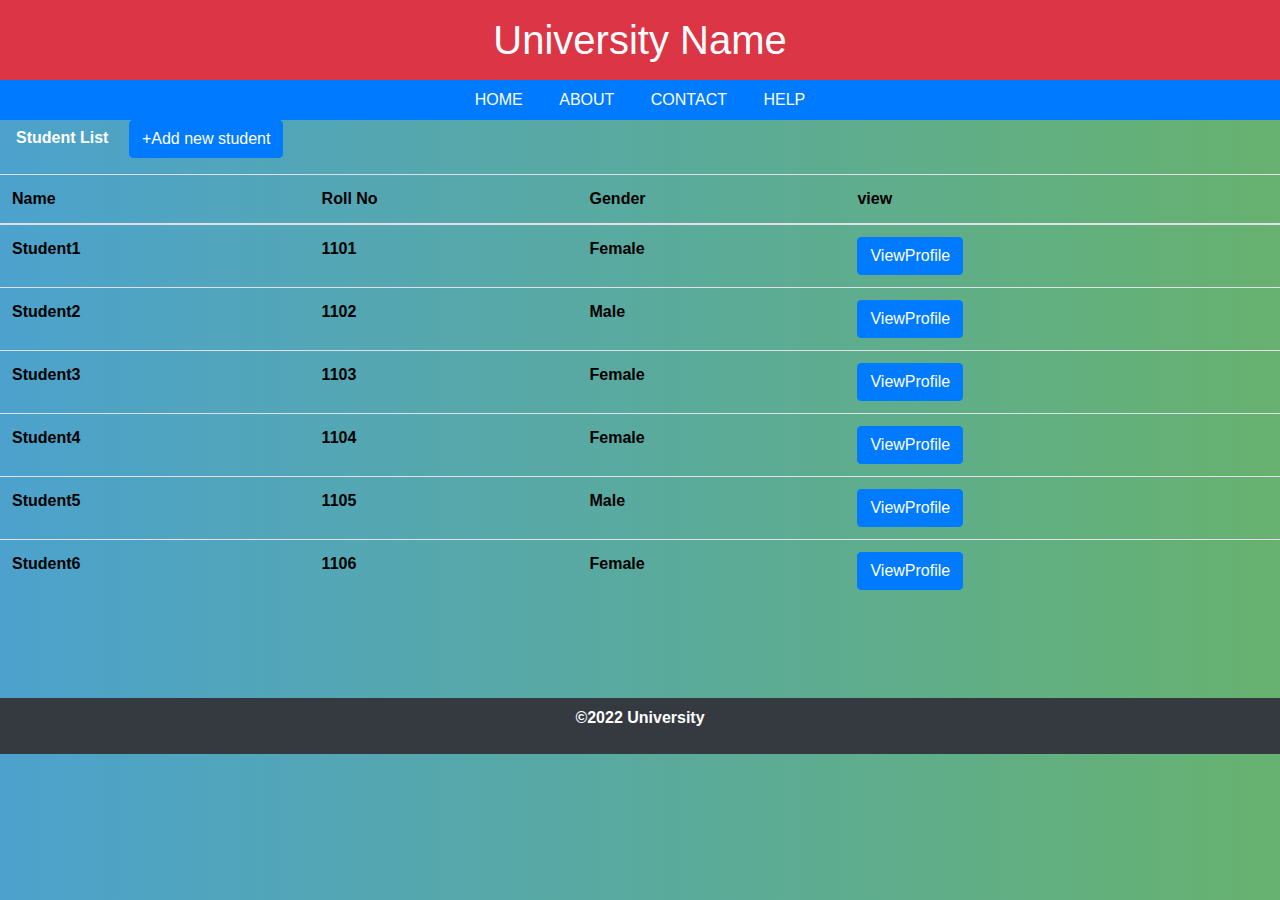
<file: 3_Implementation/src/student information/index.html>
<!DOCTYPE html>
<html lang="en">

<head>
    <meta charset="UTF-8">
    <meta name="viewport" content="width=device-width, initial-scale=1.0">
    <title>University Name</title>
    <link rel="stylesheet" href="https://maxcdn.bootstrapcdn.com/bootstrap/4.0.0/css/bootstrap.min.css">

    <style>
        body {
            background: #67B26F;
            /* fallback for old browsers */
            background: -webkit-linear-gradient(to right, #4ca2cd, #67B26F);
            /* Chrome 10-25, Safari 5.1-6 */
            background: linear-gradient(to right, #4ca2cd, #67B26F);
            /* W3C, IE 10+/ Edge, Firefox 16+, Chrome 26+, Opera 12+, Safari 7+ */
            padding: 0;
            margin: 0;
            font-family: 'Lato', sans-serif;
            color: #000;
        }
        
        .student-profile .table th,
        .student-profile .table td {
            font-size: 14px;
            padding: 5px 10px;
            color: #000;
        }
        
        div.buttonSubmit input,
        div.buttonSubmit span {
            margin-left: 50px;
        }
    </style>

    <body>
        <h1 class="bg-danger text-center text-white p-3 m-0">University Name</h1>
        <nav class="bg-primary text-center p-2 m-0">
            <a class="text-white p-3" href="#">HOME</a>
            <a class="text-white p-3" href="#">ABOUT</a>
            <a class="text-white p-3" href="#">CONTACT</a>
            <a class="text-white p-3" href="#">HELP</a>
        </nav>
        <a class="text-white p-3" href="#"><b>Student List</a>

        <td>
            <td><button type="button" class="btn btn-primary" color="light-blue">+Add new student</button></td>
            </tr>
            <p>
                <b>
    <b>
  <table class="table">
    <thead>
        <tr>
            <th scope="col">Name</th>
            <th scope="col">Roll No</th>
            <th scope="col">Gender</th>
            <th scope="col">view</th>
        </tr>
    </thead>
    <tbody>
        <tr>
            <th scope="row">Student1</th>
            <td>1101</td>
            <td>Female</td>
            <td><button type="button" class="btn btn-primary">ViewProfile</button></td>
        </tr>
        <tr>
            <th scope="row">Student2</th>
            <td>1102</td>
            <td>Male</td>
            <td><button type="button" class="btn btn-primary">ViewProfile</td>
        </tr>
        <tr>
            <th scope="row">Student3</th>
            <td>1103</td>
            <td>Female</td>
            <td><button type="button" class="btn btn-primary">ViewProfile</button></td>
        </tr>
           <tr>
            <th scope="row">Student4</th>
            <td>1104</td>
            <td>Female</td>
            <td><button type="button" class="btn btn-primary">ViewProfile</button></td>
        </tr>
        <tr>
            <th scope="row">Student5</th>
            <td>1105</td>
            <td>Male</td>
            <td><button type="button" class="btn btn-primary">ViewProfile</button></td>
        </tr>
        <tr>
            <th scope="row">Student6</th>
            <td>1106</td>
            <td>Female</td>
            <td><button type="button" class="btn btn-primary">ViewProfile</button></td>
        </tr>
    </tbody>
</table>
<footer>
  <p>
    <br>
  <p><br>
</footer>

    <footer class="bg-dark text-center text-white p-2">
     <p>©2022 University</p>
    </footer>
</body>
</html>
</file>
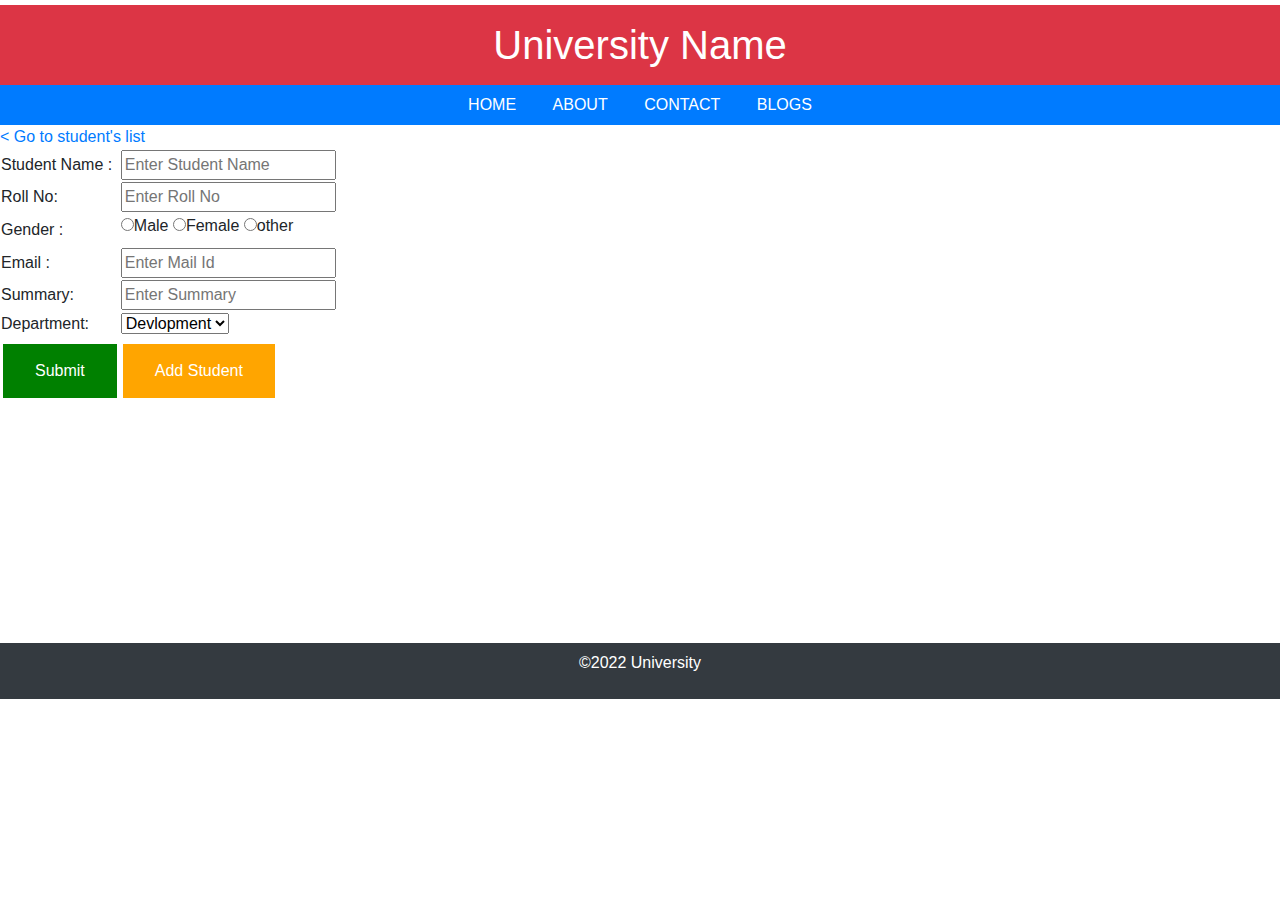
<file: 3_Implementation/src/student information/add student.html>
<!DOCTYPE html>
<html lang="en">

<head>
    <meta charset=utf-8 />
    <meta name="viewport" content="width=device-width, initial-scale=1.0">
    <link rel="stylesheet" href="https://maxcdn.bootstrapcdn.com/bootstrap/4.0.0/css/bootstrap.min.css">
    <title>Student Information</title>
    <style>
    body {
            padding-top: 5px
        }
        
        #button1 {
            background-color: #4CAF50;
            border: none;
            color: white;
            padding: 15px 32px;
            text-align: center;
            text-decoration: none;
            display: inline-block;
            font-size: 16px;
            margin: 4px 2px;
            cursor: pointer;
        }
        
        #button2 {
            background-color: #4CAF50;
            border: none;
            color: white;
            padding: 15px 32px;
            text-align: center;
            text-decoration: none;
            display: inline-block;
            font-size: 16px;
            margin: 4px 2px;
            cursor: pointer;
        }
        
        .wrapper {
            min-height: 100%;
            /* Equal to height of footer */
            /* But also accounting for potential margin-bottom of last child */
            margin-bottom: -50px;
        }
        
        .footer,
        .push {
            height: 50px;
        }
    }
    </style>
    <script type="text/javascript">
        var x = 0;
        var count = 0;
        var array = Array();
        var array1 = Array();
        var array2 = Array();
        var array3 = Array();
        var array4 = Array();

        function add_element_to_array() {
            count++;
            array[x] = document.getElementById("name").value;
            array1[x] = document.getElementById("Roll").value;
            array2[x] = document.getElementById("gender").value;
            array3[x] = document.getElementById("mail").value;
            array4[x] = document.getElementById("Sum").value;

            //alert("Element: " + array[x] + " Added at index " + x);
            x++;
            //document.getElementById("name").value = "";
        }

        function display_array() {
            var e = "<hr/><table border='5'><tr><th>Name<th>Roll No<th>Gender<th>Email<th>Summary</tr>";
            for (var y = 0; y < count; y++) {
                e += "<tr><td> " + array[y] + "</td>";
                e += "<td> " + array1[y] + "</td>";
                e += "<td> " + array2[y] + "</td>";
                e += "<td> " + array3[y] + "</td>";
                e += "<td> " + array4[y] + "</td>";

            }
            e += "</table>";
            document.getElementById("Result").innerHTML = e;

        }
    </script>
</head>

<body bgcolor="#ADD8E6">
    <h1 class="bg-danger text-center text-white p-3 m-0">University Name</h1>
    <nav class="bg-primary text-center p-2 m-0">
        <a class="text-white p-3" href="#">HOME</a>
        <a class="text-white p-3" href="#">ABOUT</a>
        <a class="text-white p-3" href="#">CONTACT</a>
        <a class="text-white p-3" href="#">BLOGS</a>
    </nav>
    <a href="C:\Users\APPLE MAC 6767\Desktop\student information\students list.html">< Go to student's list</a>

    <br/>
    <table>
        <tr>
            <td>
                Student Name :
                <td> <input type="text" id="name" placeholder="Enter Student Name"></input>
                    <tr>
                        <td>Roll No:
                            <td><input type="text" id="Roll" placeholder="Enter Roll No"></input>
                                <tr>
                                    <td>Gender :
                                        <td>
                                            <input type="radio" name="optradio" value="Male" id="gender">Male

                                            <label class="radio-inline">
      <input type="radio" name="optradio" value="Female" id="gender">Female
    </label>
                                            <label class="radio-inline">
      <input type="radio" name="optradio" id="gender" value="other">other
    </label></input>
                                            <tr>
                                                <td>Email :
                                                    <td><input type="text" id="mail" placeholder="Enter Mail Id"></input>
                                                        <tr>
                                                            <td>Summary:
                                                                <td><input type="text" id="Sum" placeholder="Enter Summary"> </input>
                                                                    <tr>
                                                                        <td>
                                                                            Department:
                                                                            <td><select name="Development" id="Dep" form="studentform" id="Dep" placeholder="select Department">
    <option value="Development">Devlopment</option>
  <option value="testing">Testing</option>
  <option value="quality">Quality</option>
  <option value="business">Business</option>
</select>
                                                                                <tr>
                                                                                    <td>
                                                                                        </div>
                                                                                        <tr>
                                                                                            <td>
                                                                                                <input type="button" id="button1" value="Submit" style="background-color: green;" onclick="add_element_to_array();"></input>
                                                                                                <td> <input type="button" id="button2" value="Add Student" style="background-color: orange;" onclick="display_array();"></input>
    </table>

    <div id="Result"></div>

    <div>




</body>
<div>
    <footer>
        <p> <br>
            <p> <br>
                <p> <br>
                    <footer>
                        <p> <br>
                            <p> <br>
                                <p><br>
                    </footer>
    </footer>

</div>

<footer class="bg-dark text-center text-white p-2 ">
    <p>©2022 University</p>
</footer>
<footer>

</html>
</file>
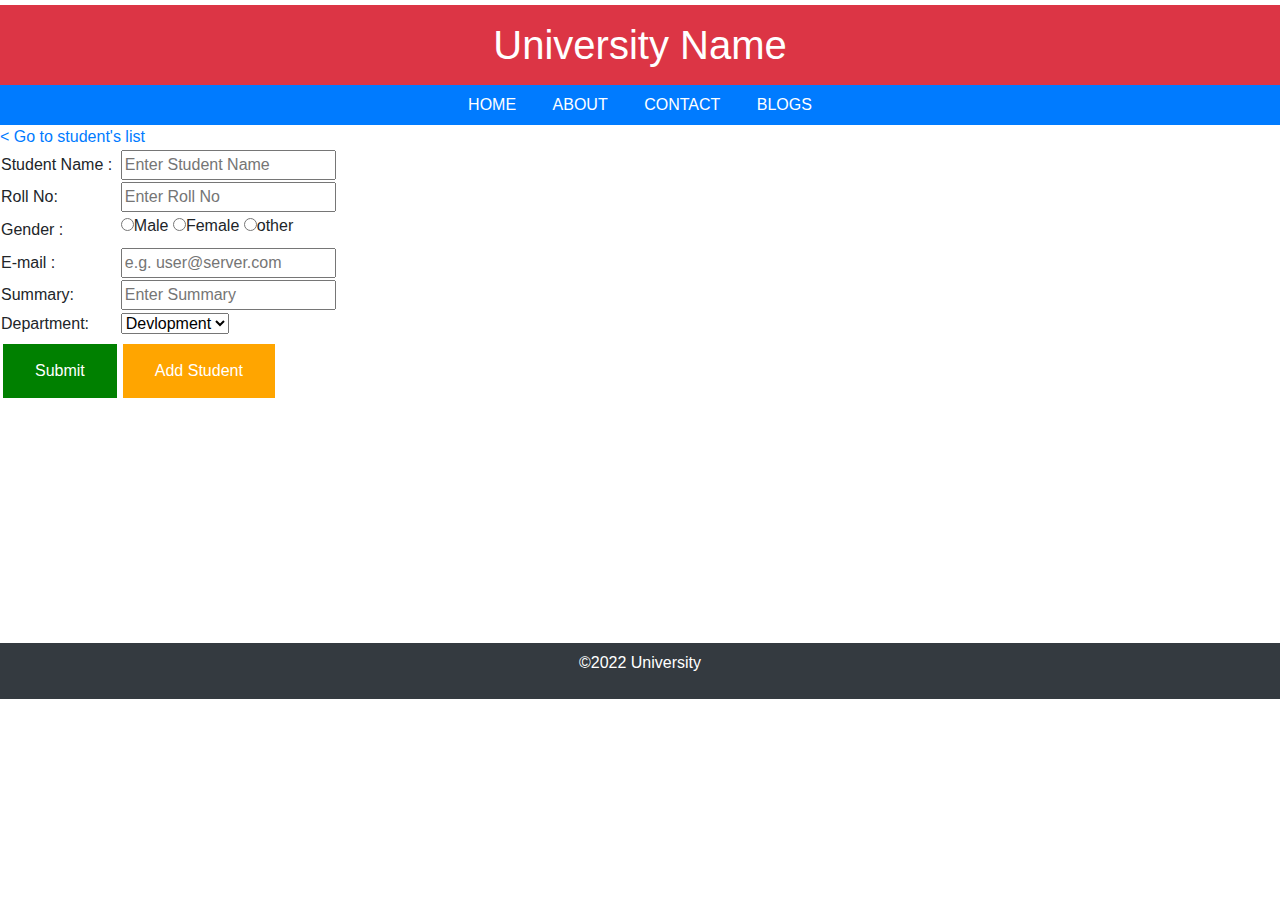
<file: 3_Implementation/src/student information/Edit Student.html>
<!DOCTYPE html>
<html lang="en">

<head>
    <meta charset=utf-8 />
    <meta name="viewport" content="width=device-width, initial-scale=1.0">
    <link rel="stylesheet" href="https://maxcdn.bootstrapcdn.com/bootstrap/4.0.0/css/bootstrap.min.css">
    <title>Student Information</title>
    <style>
    body {
            padding-top: 5px
        }
        
        #button1 {
            background-color: #4CAF50;
            border: none;
            color: white;
            padding: 15px 32px;
            text-align: center;
            text-decoration: none;
            display: inline-block;
            font-size: 16px;
            margin: 4px 2px;
            cursor: pointer;
        }
        
        #button2 {
            background-color: #4CAF50;
            border: none;
            color: white;
            padding: 15px 32px;
            text-align: center;
            text-decoration: none;
            display: inline-block;
            font-size: 16px;
            margin: 4px 2px;
            cursor: pointer;
        }
        
        .wrapper {
            min-height: 100%;
            /* Equal to height of footer */
            /* But also accounting for potential margin-bottom of last child */
            margin-bottom: -50px;
        }
        
        .footer,
        .push {
            height: 50px;
        }
    }
    </style>
    <script type="text/javascript">
        var x = 0;
        var count = 0;
        var array = Array();
        var array1 = Array();
        var array2 = Array();
        var array3 = Array();
        var array4 = Array();

        function add_element_to_array() {
            count++;
            array[x] = document.getElementById("name").value;
            array1[x] = document.getElementById("Roll").value;
            array2[x] = document.getElementById("gender").value;
            array3[x] = document.getElementById("mail").value;
            array4[x] = document.getElementById("Sum").value;

            //alert("Element: " + array[x] + " Added at index " + x);
            x++;
            //document.getElementById("name").value = "";
        }

        function display_array() {
            var e = "<hr/><table border='5'><tr><th>Name<th>Roll No<th>Gender<th>Email<th>Summary</tr>";
            for (var y = 0; y < count; y++) {
                e += "<tr><td> " + array[y] + "</td>";
                e += "<td> " + array1[y] + "</td>";
                e += "<td> " + array2[y] + "</td>";
                e += "<td> " + array3[y] + "</td>";
                e += "<td> " + array4[y] + "</td>";

            }
            e += "</table>";
            document.getElementById("Result").innerHTML = e;

        }
    </script>
</head>

<body bgcolor="#ADD8E6">
    <h1 class="bg-danger text-center text-white p-3 m-0">University Name</h1>
    <nav class="bg-primary text-center p-2 m-0">
        <a class="text-white p-3" href="#">HOME</a>
        <a class="text-white p-3" href="#">ABOUT</a>
        <a class="text-white p-3" href="#">CONTACT</a>
        <a class="text-white p-3" href="#">BLOGS</a>
    </nav>
    <a href="C:\Users\APPLE MAC 6767\Desktop\student information\students list.html">< Go to student's list</a>

    <br/>
    <table>
        <tr>
            <td>
                Student Name :
                <td> <input type="text" id="name" placeholder="Enter Student Name"></input>
                    <tr>
                        <td>Roll No:
                            <td><input type="number" id="Roll" placeholder="Enter Roll No"></input>
                                <tr>
                                    <td>Gender :
                                        <td>
                                            <input type="radio" name="optradio" value="Male" id="gender">Male

                                            <label class="radio-inline">
      <input type="radio" name="optradio" value="Female" id="gender">Female
    </label>
                                            <label class="radio-inline">
      <input type="radio" name="optradio" id="gender" value="other">other
    </label></input>
                                            <tr>
                                                <td>
                                                    <form action="../../form-result.php" method="post" target="_blank">E-mail :
                                                        <td><input type="email" id="mail" name="emailaddress" placeholder="e.g. user@server.com"></div>
                                                    </form>
                                                    <tr>
                                                        <td>Summary:
                                                            <td><input type="text" id="Sum" placeholder="Enter Summary"> </input>
                                                                <tr>
                                                                    <td>
                                                                        Department:
                                                                        <td><select name="Development" id="Dep" form="studentform" id="Dep" placeholder="select Department">
    <option value="Development">Devlopment</option>
  <option value="testing">Testing</option>
  <option value="quality">Quality</option>
  <option value="business">Business</option>
</select>
                                                                            <tr>
                                                                                <td>
                                                                                    </div>
                                                                                    <tr>
                                                                                        <td>
                                                                                            <input type="button" id="button1" value="Submit" style="background-color: green;" onclick="add_element_to_array();"></input>
                                                                                            <td> <input type="button" id="button2" value="Add Student" style="background-color: orange;" onclick="display_array();"></input>
    </table>

    <div id="Result"></div>

    <div>




</body>
<div>
    <footer>
        <p> <br>
            <p> <br>
                <p> <br>
                    <footer>
                        <p> <br>
                            <p> <br>
                                <p><br>
                    </footer>
    </footer>

</div>

<footer class="bg-dark text-center text-white p-2 ">
    <p>©2022 University</p>
</footer>
<footer>

</html>
</file>
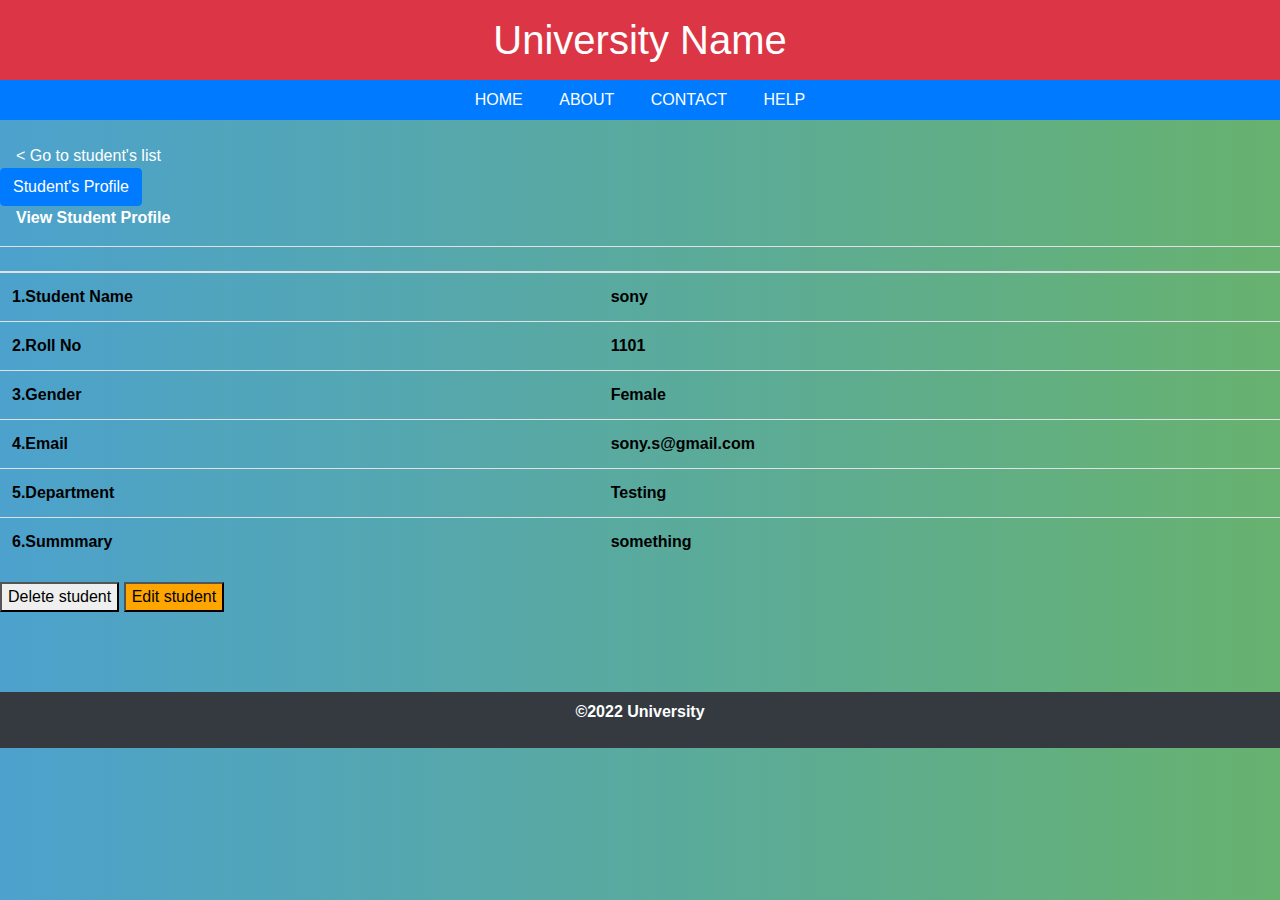
<file: 3_Implementation/src/student information/student profile1.html>
<!DOCTYPE html>
<html lang="en">

<head>

    <meta charset="UTF-8">
    <meta name="viewport" content="width=device-width, initial-scale=1.0">
    <title>University Name</title>
    <link rel="stylesheet" href="https://maxcdn.bootstrapcdn.com/bootstrap/4.0.0/css/bootstrap.min.css">


    <style>
        body {
            background: #67B26F;
            /* fallback for old browsers */
            background: -webkit-linear-gradient(to right, #4ca2cd, #67B26F);
            /* Chrome 10-25, Safari 5.1-6 */
            background: linear-gradient(to right, #4ca2cd, #67B26F);
            /* W3C, IE 10+/ Edge, Firefox 16+, Chrome 26+, Opera 12+, Safari 7+ */
            padding: 0;
            margin: 0;
            font-family: 'Lato', sans-serif;
            color: #000;
        }
        
        .student-profile .table th,
        .student-profile .table td {
            font-size: 14px;
            padding: 5px 10px;
            color: #000;
        }
        
        div.buttonSubmit input,
        div.buttonSubmit span {
            margin-left: 50px;
        }
        
        $('table').on('click', 'input[type="button"]', function(e) {
            $(this).closest('table').remove()
        }
        
        )
    </style>

    <body>
        <h1 class="bg-danger text-center text-white p-3 m-0">University Name</h1>
        <nav class="bg-primary text-center p-2 m-0">
            <a class="text-white p-3" href="#">HOME</a>
            <a class="text-white p-3" href="#">ABOUT</a>
            <a class="text-white p-3" href="#">CONTACT</a>
            <a class="text-white p-3" href="#">HELP</a>
        </nav>
        <br>
        <a class="text-white p-3" href="C:\Users\APPLE MAC 6767\Desktop\student information\students list.html">< Go to student's list</a>

        <td>
            <td>
                <div>
                    <button type="button" class="btn btn-primary" color="light-blue">Student's Profile</button></td>
            </div>
            </tr>
            <a class="text-white p-3" href="#"><b>View Student Profile</a>
            <p>
                <b>
    <b>
  <table class="table">
    <thead>
        <tr>
            <th scope="col"></th>
            <th scope="col"></th>
            <th scope="col"></th>
            <th scope="col"></th>
        </tr>
    </thead>
    <tbody>
        <tr>
            <th scope="row">1.Student Name </th>
            <td></td>
            <td>sony</td>
            <td></td>
           
        </tr>
        <tr>
            <th scope="row">2.Roll No</th>
            <td></td>
            <td>1101</td>
            <td></td>
            
        </tr>
        <tr>
            <th scope="row">3.Gender</th>
            <td></td>
            <td>Female</td>
            <td></td>
           
        </tr>
           <tr>
            <th scope="row">4.Email</th>
            <td></td>
            <td>sony.s@gmail.com</td>
            <td></td>
           
        </tr>
        <tr>
            <th scope="row">5.Department</th>
            <td></td>
            <td>Testing</td>
            <td></td>
          
        </tr>
        <tr>
            <th scope="row">6.Summmary</th>
            <td></td>
            <td> something           </td>
            <td></td>
            
        </tr>
       
    </tbody>
    
</table>
 
 <button onclick="return confirm('Confirm delete forever? Are you sure you want to delete this student?');" 
id="btnDelete">Delete student</button> 
 
 <td><a href=" C:\Users\APPLE MAC 6767\Desktop\student information\Edit Student.html"><input type="button" id="button2" value="Edit student" style="background-color: orange;" onclick="display_array();"></input></a></td>
 </td>
 
<footer>
  <p>
    <br>
  <p><br>
</footer>

    <footer class="bg-dark text-center text-white p-2">
     <p>©2022 University</p>
    </footer>
</body>
</html>
</file>
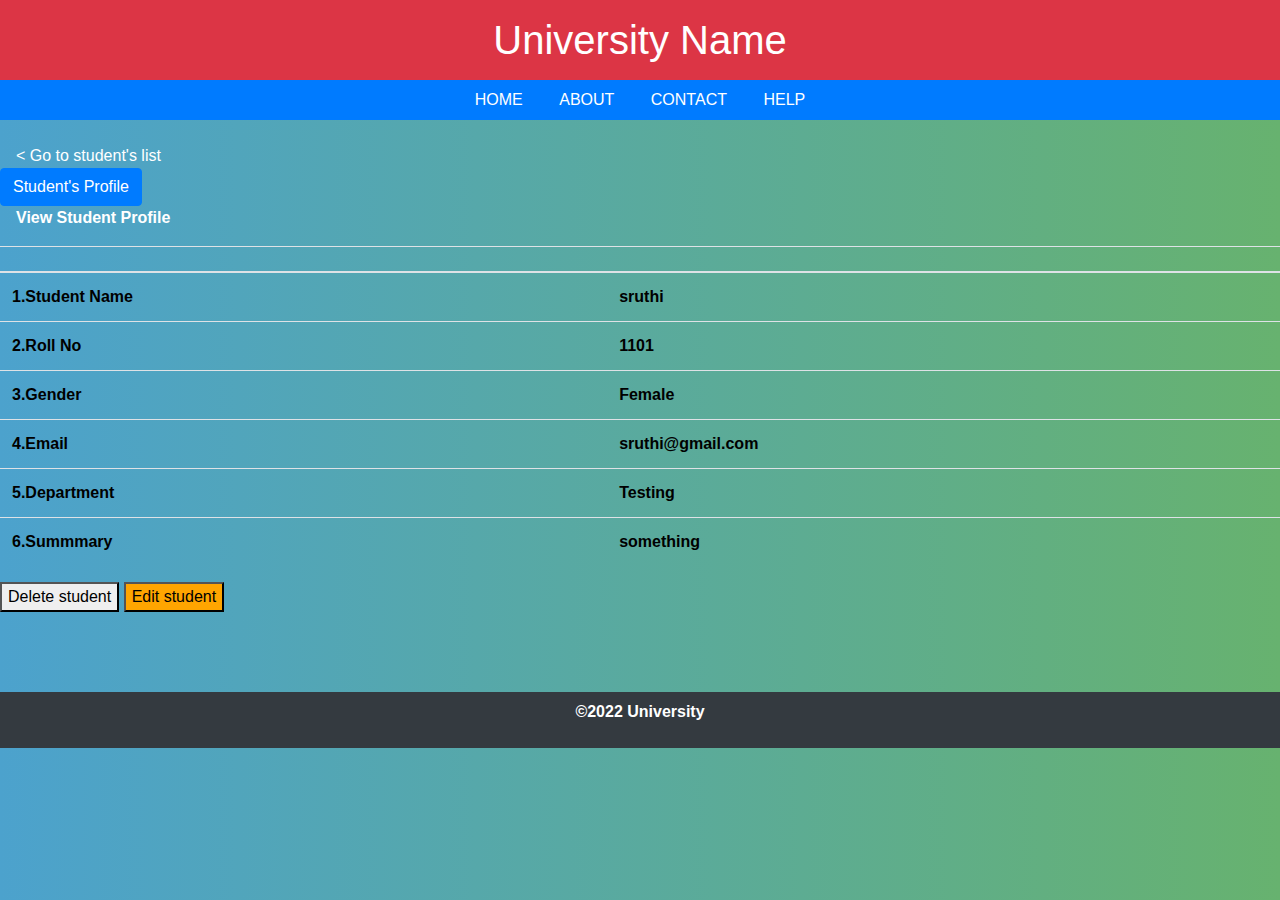
<file: 3_Implementation/src/student information/student profile2.html>
<!DOCTYPE html>
<html lang="en">

<head>

    <meta charset="UTF-8">
    <meta name="viewport" content="width=device-width, initial-scale=1.0">
    <title>University Name</title>
    <link rel="stylesheet" href="https://maxcdn.bootstrapcdn.com/bootstrap/4.0.0/css/bootstrap.min.css">


    <style>
        body {
            background: #67B26F;
            /* fallback for old browsers */
            background: -webkit-linear-gradient(to right, #4ca2cd, #67B26F);
            /* Chrome 10-25, Safari 5.1-6 */
            background: linear-gradient(to right, #4ca2cd, #67B26F);
            /* W3C, IE 10+/ Edge, Firefox 16+, Chrome 26+, Opera 12+, Safari 7+ */
            padding: 0;
            margin: 0;
            font-family: 'Lato', sans-serif;
            color: #000;
        }
        
        .student-profile .table th,
        .student-profile .table td {
            font-size: 14px;
            padding: 5px 10px;
            color: #000;
        }
        
        div.buttonSubmit input,
        div.buttonSubmit span {
            margin-left: 50px;
        }
        
        $('table').on('click', 'input[type="button"]', function(e) {
            $(this).closest('table').remove()
        }
        
        )
    </style>

    <body>
        <h1 class="bg-danger text-center text-white p-3 m-0">University Name</h1>
        <nav class="bg-primary text-center p-2 m-0">
            <a class="text-white p-3" href="#">HOME</a>
            <a class="text-white p-3" href="#">ABOUT</a>
            <a class="text-white p-3" href="#">CONTACT</a>
            <a class="text-white p-3" href="#">HELP</a>
        </nav>
        <br>
        <a class="text-white p-3" href="C:\Users\APPLE MAC 6767\Desktop\student information\students list.html">< Go to student's list</a>

        <td>
            <td>
                <div>
                    <button type="button" class="btn btn-primary" color="light-blue">Student's Profile</button></td>
            </div>
            </tr>
            <a class="text-white p-3" href="#"><b>View Student Profile</a>
            <p>
                <b>
    <b>
  <table class="table">
    <thead>
        <tr>
            <th scope="col"></th>
            <th scope="col"></th>
            <th scope="col"></th>
            <th scope="col"></th>
        </tr>
    </thead>
    <tbody>
        <tr>
            <th scope="row">1.Student Name </th>
            <td></td>
            <td>sruthi</td>
            <td></td>
           
        </tr>
        <tr>
            <th scope="row">2.Roll No</th>
            <td></td>
            <td>1101</td>
            <td></td>
            
        </tr>
        <tr>
            <th scope="row">3.Gender</th>
            <td></td>
            <td>Female</td>
            <td></td>
           
        </tr>
           <tr>
            <th scope="row">4.Email</th>
            <td></td>
            <td>sruthi@gmail.com</td>
            <td></td>
           
        </tr>
        <tr>
            <th scope="row">5.Department</th>
            <td></td>
            <td>Testing</td>
            <td></td>
          
        </tr>
        <tr>
            <th scope="row">6.Summmary</th>
            <td></td>
            <td> something           </td>
            <td></td>
            
        </tr>
       
    </tbody>
    
</table>
 
 <button onclick="return confirm('Confirm delete forever? Are you sure you want to delete this student?');" 
id="btnDelete">Delete student</button> 
 
 <td><a href=" C:\Users\APPLE MAC 6767\Desktop\student information\Edit Student.html"><input type="button" id="button2" value="Edit student" style="background-color: orange;" onclick="display_array();"></input></a></td>
 
<footer>
  <p>
    <br>
  <p><br>
</footer>

    <footer class="bg-dark text-center text-white p-2">
     <p>©2022 University</p>
    </footer>
</body>
</html>
</file>
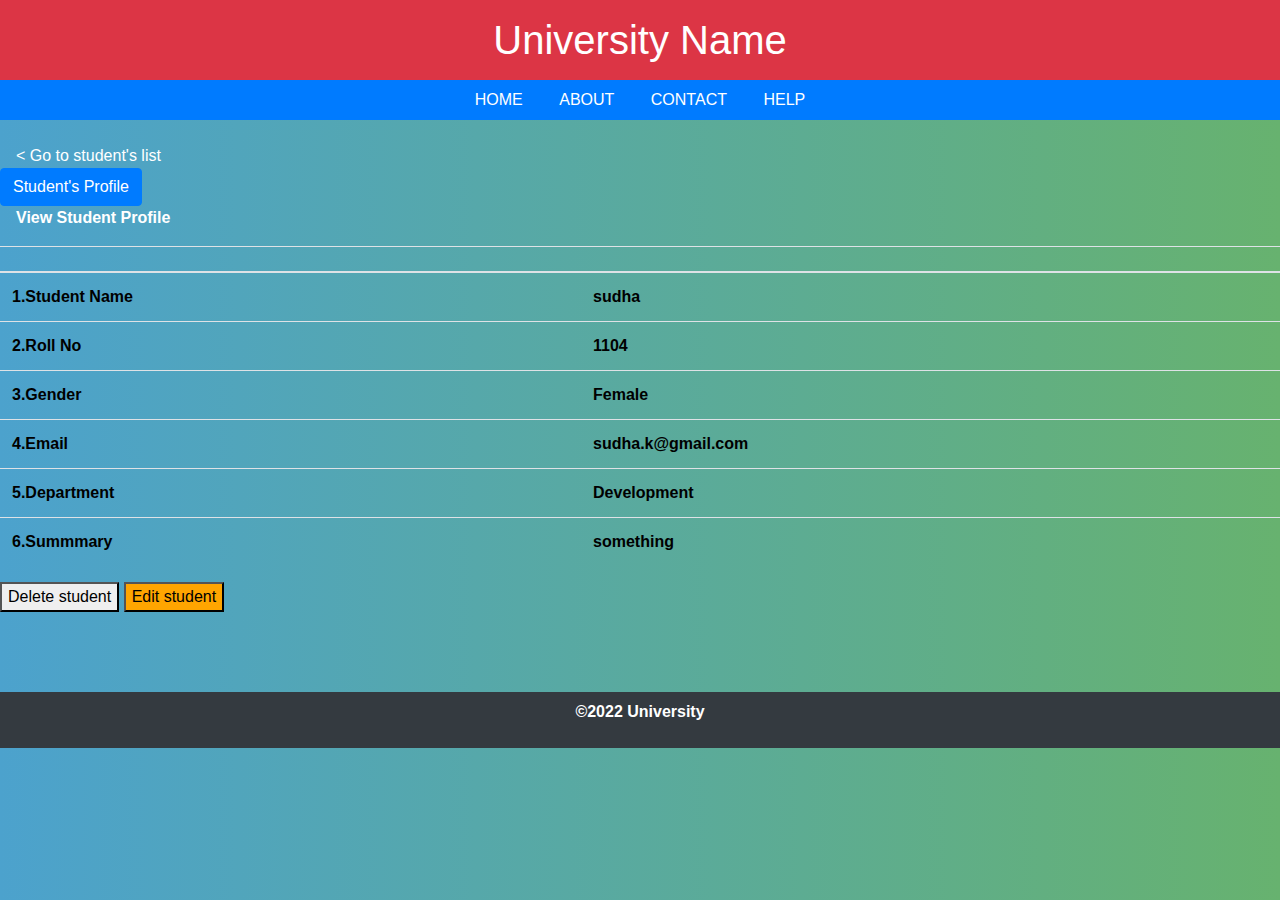
<file: 3_Implementation/src/student information/student profile4.html>
<!DOCTYPE html>
<html lang="en">

<head>

    <meta charset="UTF-8">
    <meta name="viewport" content="width=device-width, initial-scale=1.0">
    <title>University Name</title>
    <link rel="stylesheet" href="https://maxcdn.bootstrapcdn.com/bootstrap/4.0.0/css/bootstrap.min.css">


    <style>
        body {
            background: #67B26F;
            /* fallback for old browsers */
            background: -webkit-linear-gradient(to right, #4ca2cd, #67B26F);
            /* Chrome 10-25, Safari 5.1-6 */
            background: linear-gradient(to right, #4ca2cd, #67B26F);
            /* W3C, IE 10+/ Edge, Firefox 16+, Chrome 26+, Opera 12+, Safari 7+ */
            padding: 0;
            margin: 0;
            font-family: 'Lato', sans-serif;
            color: #000;
        }
        
        .student-profile .table th,
        .student-profile .table td {
            font-size: 14px;
            padding: 5px 10px;
            color: #000;
        }
        
        div.buttonSubmit input,
        div.buttonSubmit span {
            margin-left: 50px;
        }
        
        $('table').on('click', 'input[type="button"]', function(e) {
            $(this).closest('table').remove()
        }
        
        )
    </style>

    <body>
        <h1 class="bg-danger text-center text-white p-3 m-0">University Name</h1>
        <nav class="bg-primary text-center p-2 m-0">
            <a class="text-white p-3" href="#">HOME</a>
            <a class="text-white p-3" href="#">ABOUT</a>
            <a class="text-white p-3" href="#">CONTACT</a>
            <a class="text-white p-3" href="#">HELP</a>
        </nav>
        <br>
        <a class="text-white p-3" href="C:\Users\APPLE MAC 6767\Desktop\student information\students list.html">< Go to student's list</a>

        <td>
            <td>
                <div>
                    <button type="button" class="btn btn-primary" color="light-blue">Student's Profile</button></td>
            </div>
            </tr>
            <a class="text-white p-3" href="#"><b>View Student Profile</a>
            <p>
                <b>
    <b>
  <table class="table">
    <thead>
        <tr>
            <th scope="col"></th>
            <th scope="col"></th>
            <th scope="col"></th>
            <th scope="col"></th>
        </tr>
    </thead>
    <tbody>
        <tr>
            <th scope="row">1.Student Name </th>
            <td></td>
            <td>sudha</td>
            <td></td>
           
        </tr>
        <tr>
            <th scope="row">2.Roll No</th>
            <td></td>
            <td>1104</td>
            <td></td>
            
        </tr>
        <tr>
            <th scope="row">3.Gender</th>
            <td></td>
            <td>Female</td>
            <td></td>
           
        </tr>
           <tr>
            <th scope="row">4.Email</th>
            <td></td>
            <td>sudha.k@gmail.com</td>
            <td></td>
           
        </tr>
        <tr>
            <th scope="row">5.Department</th>
            <td></td>
            <td>Development</td>
            <td></td>
          
        </tr>
        <tr>
            <th scope="row">6.Summmary</th>
            <td></td>
            <td> something           </td>
            <td></td>
            
        </tr>
       
    </tbody>
    
</table>
 
 <button onclick="return confirm('Confirm delete forever? Are you sure you want to delete this student?');" 
id="btnDelete">Delete student</button> 
 
 <td><a href=" C:\Users\APPLE MAC 6767\Desktop\student information\Edit Student.html"><input type="button" id="button2" value="Edit student" style="background-color: orange;" onclick="display_array();"></input></a></td>
 
 
<footer>
  <p>
    <br>
  <p><br>
</footer>

    <footer class="bg-dark text-center text-white p-2">
     <p>©2022 University</p>
    </footer>
</body>
</html>
</file>
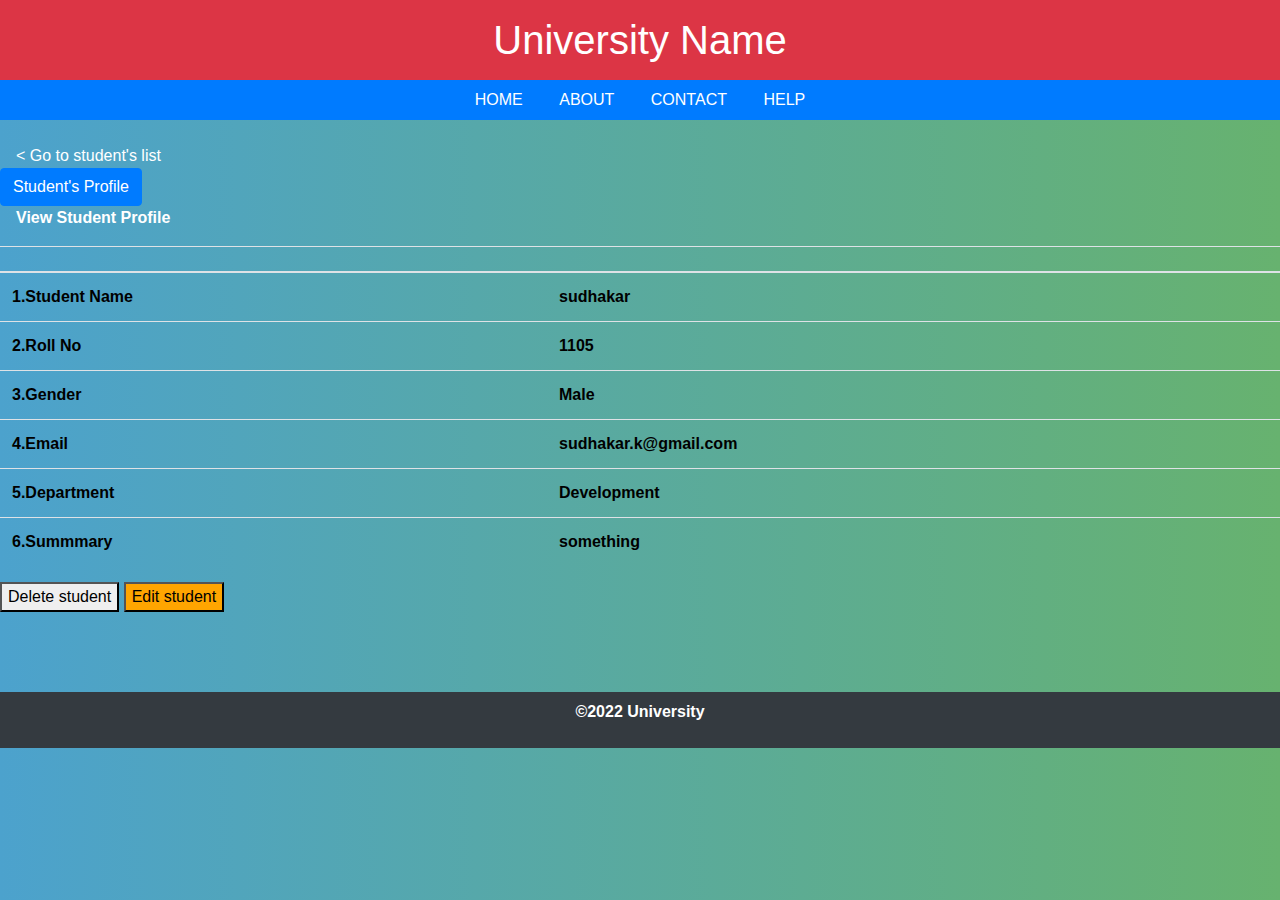
<file: 3_Implementation/src/student information/student profile5.html>
<!DOCTYPE html>
<html lang="en">

<head>

    <meta charset="UTF-8">
    <meta name="viewport" content="width=device-width, initial-scale=1.0">
    <title>University Name</title>
    <link rel="stylesheet" href="https://maxcdn.bootstrapcdn.com/bootstrap/4.0.0/css/bootstrap.min.css">


    <style>
        body {
            background: #67B26F;
            /* fallback for old browsers */
            background: -webkit-linear-gradient(to right, #4ca2cd, #67B26F);
            /* Chrome 10-25, Safari 5.1-6 */
            background: linear-gradient(to right, #4ca2cd, #67B26F);
            /* W3C, IE 10+/ Edge, Firefox 16+, Chrome 26+, Opera 12+, Safari 7+ */
            padding: 0;
            margin: 0;
            font-family: 'Lato', sans-serif;
            color: #000;
        }
        
        .student-profile .table th,
        .student-profile .table td {
            font-size: 14px;
            padding: 5px 10px;
            color: #000;
        }
        
        div.buttonSubmit input,
        div.buttonSubmit span {
            margin-left: 50px;
        }
        
        $('table').on('click', 'input[type="button"]', function(e) {
            $(this).closest('table').remove()
        }
        
        )
    </style>

    <body>
        <h1 class="bg-danger text-center text-white p-3 m-0">University Name</h1>
        <nav class="bg-primary text-center p-2 m-0">
            <a class="text-white p-3" href="#">HOME</a>
            <a class="text-white p-3" href="#">ABOUT</a>
            <a class="text-white p-3" href="#">CONTACT</a>
            <a class="text-white p-3" href="#">HELP</a>
        </nav>
        <br>
        <a class="text-white p-3" href="C:\Users\APPLE MAC 6767\Desktop\student information\students list.html">< Go to student's list</a>

        <td>
            <td>
                <div>
                    <button type="button" class="btn btn-primary" color="light-blue">Student's Profile</button></td>
            </div>
            </tr>
            <a class="text-white p-3" href="#"><b>View Student Profile</a>
            <p>
                <b>
    <b>
  <table class="table">
    <thead>
        <tr>
            <th scope="col"></th>
            <th scope="col"></th>
            <th scope="col"></th>
            <th scope="col"></th>
        </tr>
    </thead>
    <tbody>
        <tr>
            <th scope="row">1.Student Name </th>
            <td></td>
            <td>sudhakar</td>
            <td></td>
           
        </tr>
        <tr>
            <th scope="row">2.Roll No</th>
            <td></td>
            <td>1105</td>
            <td></td>
            
        </tr>
        <tr>
            <th scope="row">3.Gender</th>
            <td></td>
            <td>Male</td>
            <td></td>
           
        </tr>
           <tr>
            <th scope="row">4.Email</th>
            <td></td>
            <td>sudhakar.k@gmail.com</td>
            <td></td>
           
        </tr>
        <tr>
            <th scope="row">5.Department</th>
            <td></td>
            <td>Development</td>
            <td></td>
          
        </tr>
        <tr>
            <th scope="row">6.Summmary</th>
            <td></td>
            <td> something           </td>
            <td></td>
            
        </tr>
       
    </tbody>
    
</table>
 
 <button onclick="return confirm('Confirm delete forever? Are you sure you want to delete this student?');" 
id="btnDelete">Delete student</button> 
 
 <td><a href=" C:\Users\APPLE MAC 6767\Desktop\student information\Edit Student.html"><input type="button" id="button2" value="Edit student" style="background-color: orange;" onclick="display_array();"></input></a></td>
 
<footer>
  <p>
    <br>
  <p><br>
</footer>

    <footer class="bg-dark text-center text-white p-2">
     <p>©2022 University</p>
    </footer>
</body>
</html>
</file>
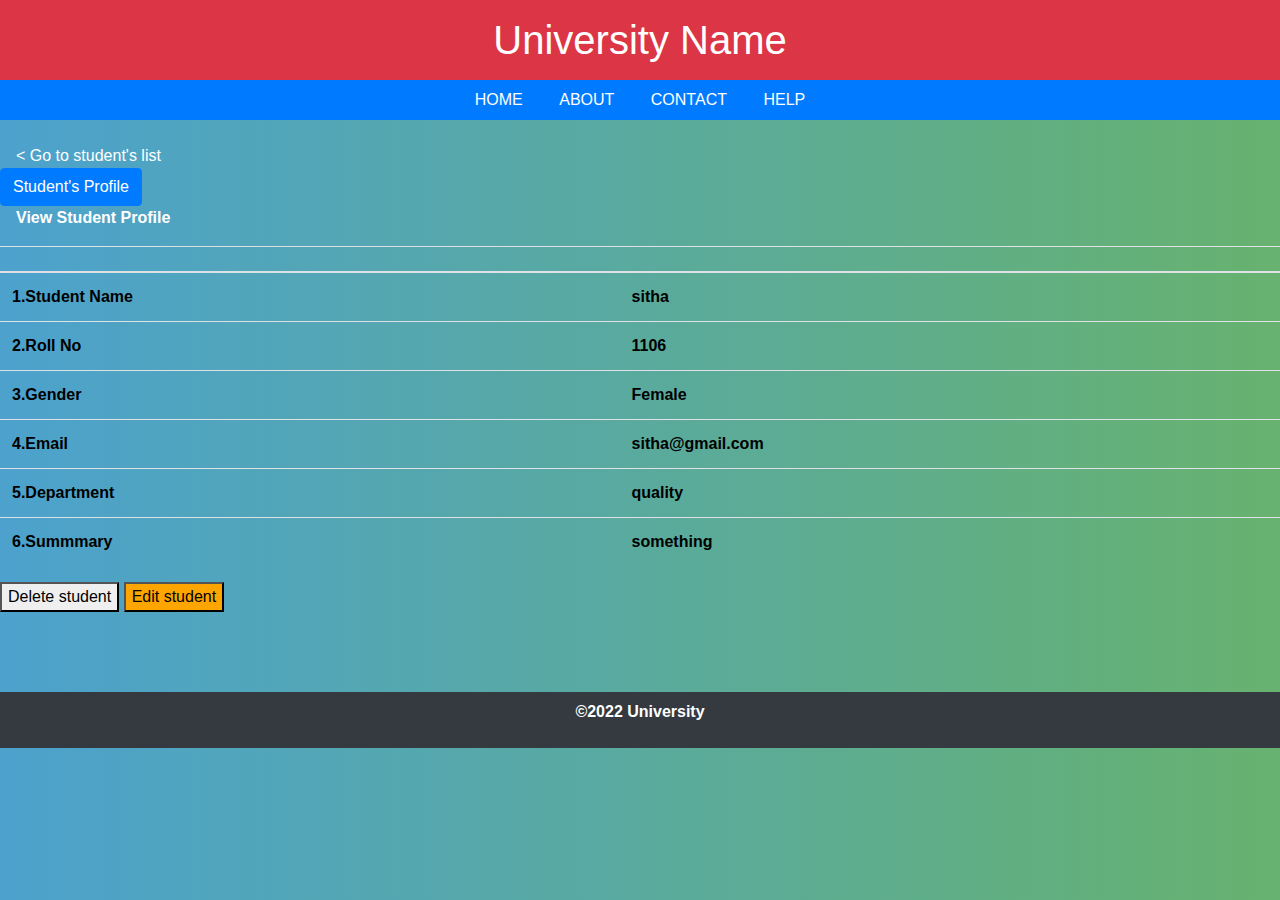
<file: 3_Implementation/src/student information/student profile6.html>
<!DOCTYPE html>
<html lang="en">

<head>

    <meta charset="UTF-8">
    <meta name="viewport" content="width=device-width, initial-scale=1.0">
    <title>University Name</title>
    <link rel="stylesheet" href="https://maxcdn.bootstrapcdn.com/bootstrap/4.0.0/css/bootstrap.min.css">


    <style>
        body {
            background: #67B26F;
            /* fallback for old browsers */
            background: -webkit-linear-gradient(to right, #4ca2cd, #67B26F);
            /* Chrome 10-25, Safari 5.1-6 */
            background: linear-gradient(to right, #4ca2cd, #67B26F);
            /* W3C, IE 10+/ Edge, Firefox 16+, Chrome 26+, Opera 12+, Safari 7+ */
            padding: 0;
            margin: 0;
            font-family: 'Lato', sans-serif;
            color: #000;
        }
        
        .student-profile .table th,
        .student-profile .table td {
            font-size: 14px;
            padding: 5px 10px;
            color: #000;
        }
        
        div.buttonSubmit input,
        div.buttonSubmit span {
            margin-left: 50px;
        }
        
        $('table').on('click', 'input[type="button"]', function(e) {
            $(this).closest('table').remove()
        }
        
        )
    </style>

    <body>
        <h1 class="bg-danger text-center text-white p-3 m-0">University Name</h1>
        <nav class="bg-primary text-center p-2 m-0">
            <a class="text-white p-3" href="#">HOME</a>
            <a class="text-white p-3" href="#">ABOUT</a>
            <a class="text-white p-3" href="#">CONTACT</a>
            <a class="text-white p-3" href="#">HELP</a>
        </nav>
        <br>
        <a class="text-white p-3" href="C:\Users\APPLE MAC 6767\Desktop\student information\students list.html">< Go to student's list</a>

        <td>
            <td>
                <div>
                    <button type="button" class="btn btn-primary" color="light-blue">Student's Profile</button></td>
            </div>
            </tr>
            <a class="text-white p-3" href="#"><b>View Student Profile</a>
            <p>
                <b>
    <b>
  <table class="table">
    <thead>
        <tr>
            <th scope="col"></th>
            <th scope="col"></th>
            <th scope="col"></th>
            <th scope="col"></th>
        </tr>
    </thead>
    <tbody>
        <tr>
            <th scope="row">1.Student Name </th>
            <td></td>
            <td>sitha</td>
            <td></td>
           
        </tr>
        <tr>
            <th scope="row">2.Roll No</th>
            <td></td>
            <td>1106</td>
            <td></td>
            
        </tr>
        <tr>
            <th scope="row">3.Gender</th>
            <td></td>
            <td>Female</td>
            <td></td>
           
        </tr>
           <tr>
            <th scope="row">4.Email</th>
            <td></td>
            <td>sitha@gmail.com</td>
            <td></td>
           
        </tr>
        <tr>
            <th scope="row">5.Department</th>
            <td></td>
            <td>quality</td>
            <td></td>
          
        </tr>
        <tr>
            <th scope="row">6.Summmary</th>
            <td></td>
            <td> something           </td>
            <td></td>
            
        </tr>
       
    </tbody>
    
</table>
 
 <button onclick="return confirm('Confirm delete forever? Are you sure you want to delete this student?');" 
id="btnDelete">Delete student</button> 
 
 <td> <a href=" C:\Users\APPLE MAC 6767\Desktop\student information\Edit Student.html"><input type="button" id="button2" value="Edit student" style="background-color: orange;" onclick="display_array();"></input></a></td>
 
<footer>
  <p>
    <br>
  <p><br>
</footer>

    <footer class="bg-dark text-center text-white p-2">
     <p>©2022 University</p>
    </footer>
</body>
</html>
</file>
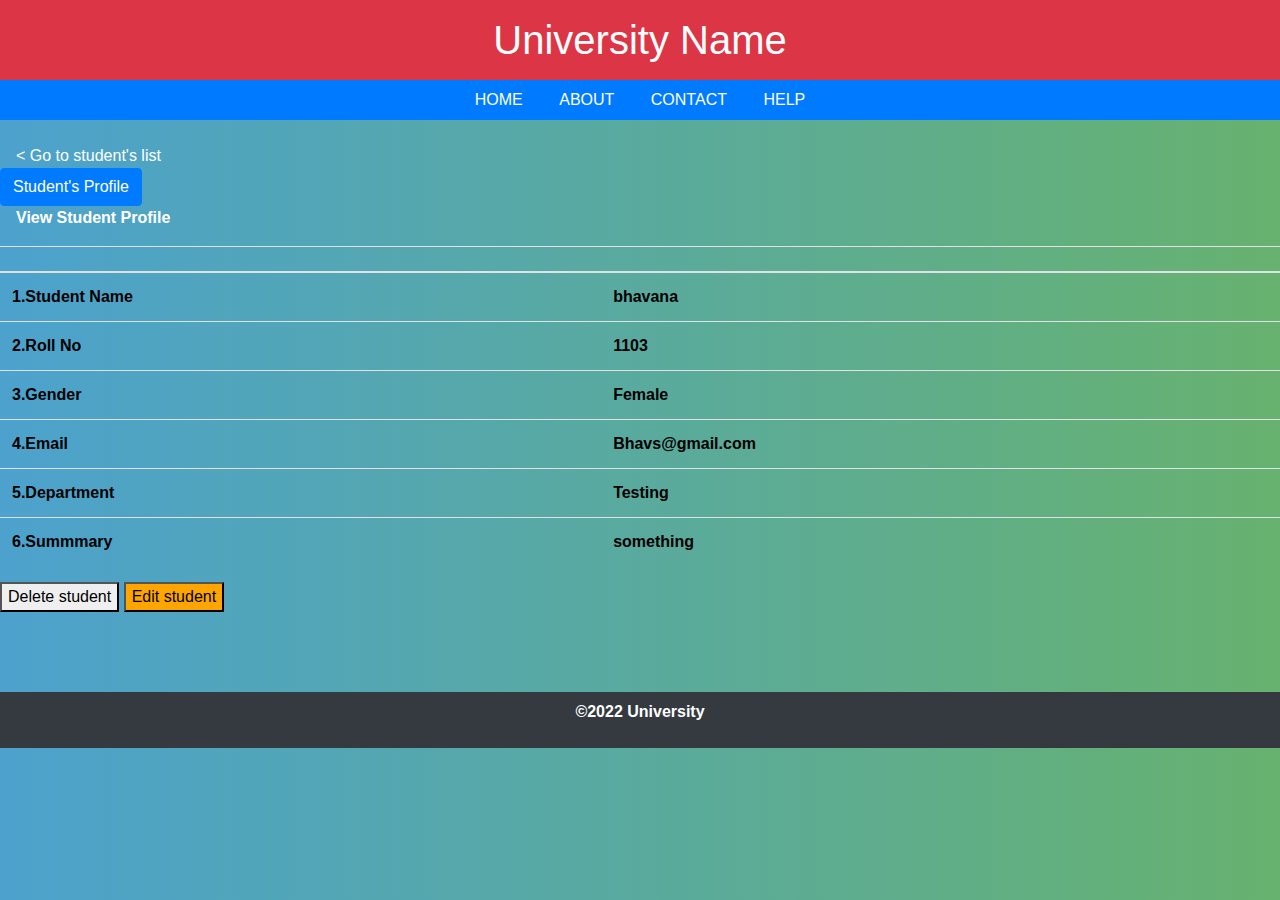
<file: 3_Implementation/src/student information/student3.html>
<!DOCTYPE html>
<html lang="en">

<head>

    <meta charset="UTF-8">
    <meta name="viewport" content="width=device-width, initial-scale=1.0">
    <title>University Name</title>
    <link rel="stylesheet" href="https://maxcdn.bootstrapcdn.com/bootstrap/4.0.0/css/bootstrap.min.css">


    <style>
        body {
            background: #67B26F;
            /* fallback for old browsers */
            background: -webkit-linear-gradient(to right, #4ca2cd, #67B26F);
            /* Chrome 10-25, Safari 5.1-6 */
            background: linear-gradient(to right, #4ca2cd, #67B26F);
            /* W3C, IE 10+/ Edge, Firefox 16+, Chrome 26+, Opera 12+, Safari 7+ */
            padding: 0;
            margin: 0;
            font-family: 'Lato', sans-serif;
            color: #000;
        }
        
        .student-profile .table th,
        .student-profile .table td {
            font-size: 14px;
            padding: 5px 10px;
            color: #000;
        }
        
        div.buttonSubmit input,
        div.buttonSubmit span {
            margin-left: 50px;
        }
        
        $('table').on('click', 'input[type="button"]', function(e) {
            $(this).closest('table').remove()
        }
        
        )
    </style>

    <body>
        <h1 class="bg-danger text-center text-white p-3 m-0">University Name</h1>
        <nav class="bg-primary text-center p-2 m-0">
            <a class="text-white p-3" href="#">HOME</a>
            <a class="text-white p-3" href="#">ABOUT</a>
            <a class="text-white p-3" href="#">CONTACT</a>
            <a class="text-white p-3" href="#">HELP</a>
        </nav>
        <br>
        <a class="text-white p-3" href="C:\Users\APPLE MAC 6767\Desktop\student information\students list.html">< Go to student's list</a>

        <td>
            <td>
                <div>
                    <button type="button" class="btn btn-primary" color="light-blue">Student's Profile</button></td>
            </div>
            </tr>
            <a class="text-white p-3" href="#"><b>View Student Profile</a>
            <p>
                <b>
    <b>
  <table class="table">
    <thead>
        <tr>
            <th scope="col"></th>
            <th scope="col"></th>
            <th scope="col"></th>
            <th scope="col"></th>
        </tr>
    </thead>
    <tbody>
        <tr>
            <th scope="row">1.Student Name </th>
            <td></td>
            <td>bhavana</td>
            <td></td>
           
        </tr>
        <tr>
            <th scope="row">2.Roll No</th>
            <td></td>
            <td>1103</td>
            <td></td>
            
        </tr>
        <tr>
            <th scope="row">3.Gender</th>
            <td></td>
            <td>Female</td>
            <td></td>
           
        </tr>
           <tr>
            <th scope="row">4.Email</th>
            <td></td>
            <td>Bhavs@gmail.com</td>
            <td></td>
           
        </tr>
        <tr>
            <th scope="row">5.Department</th>
            <td></td>
            <td>Testing</td>
            <td></td>
          
        </tr>
        <tr>
            <th scope="row">6.Summmary</th>
            <td></td>
            <td> something           </td>
            <td></td>
            
        </tr>
       
    </tbody>
    
</table>
 
 <button onclick="return confirm('Confirm delete forever? Are you sure you want to delete this student?');" 
id="btnDelete">Delete student</button> 
 
 <td> <a href=" C:\Users\APPLE MAC 6767\Desktop\student information\Edit Student.html"><input type="button" id="button2" value="Edit student" style="background-color: orange;" onclick="display_array();"></input></a></td>
 
 
<footer>
  <p>
    <br>
  <p><br>
</footer>

    <footer class="bg-dark text-center text-white p-2">
     <p>©2022 University</p>
    </footer>
</body>
</html>
</file>
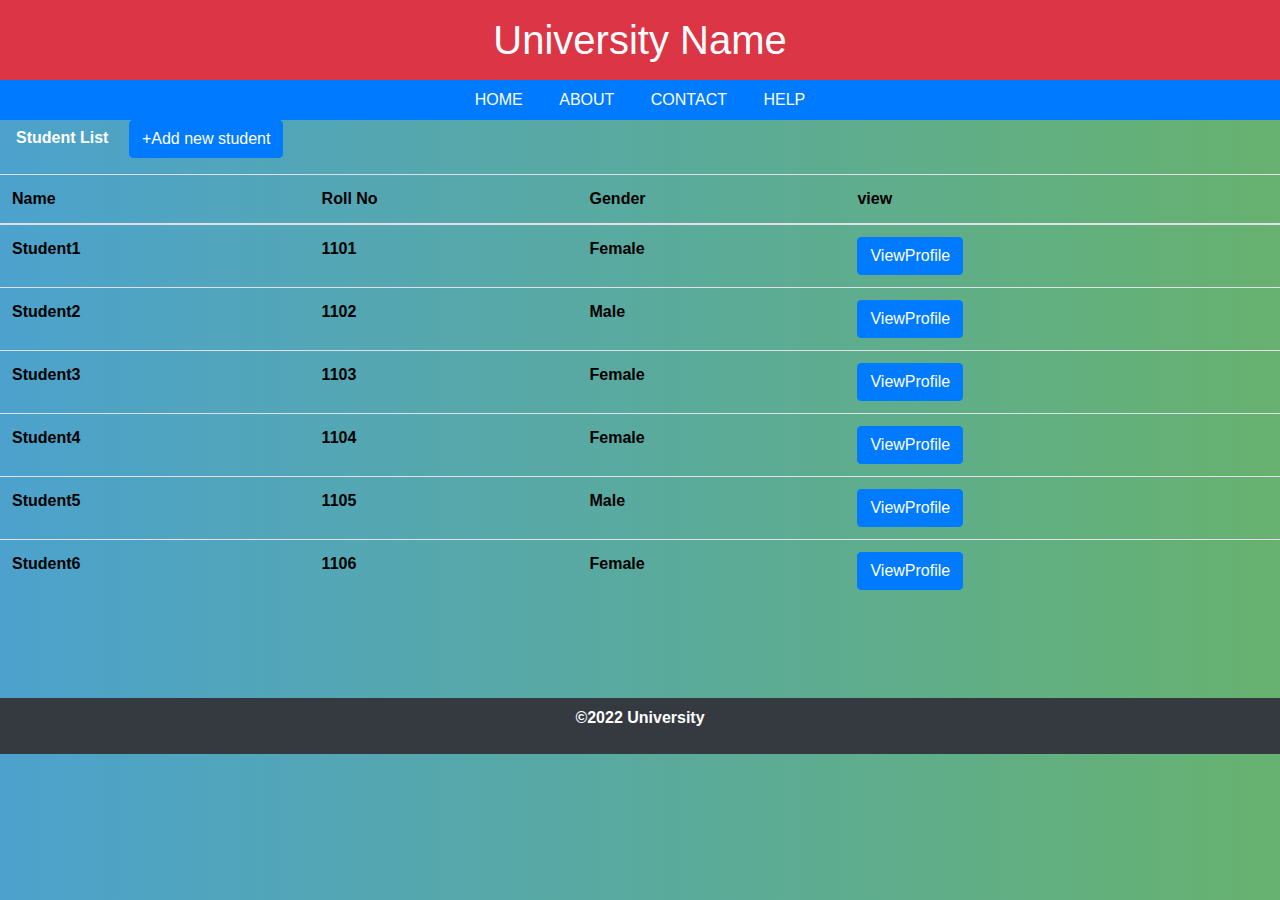
<file: 3_Implementation/src/student information/students list.html>
<!DOCTYPE html>
<html lang="en">

<head>
    <meta charset="UTF-8">
    <meta name="viewport" content="width=device-width, initial-scale=1.0">
    <title>University Name</title>
    <link rel="stylesheet" href="https://maxcdn.bootstrapcdn.com/bootstrap/4.0.0/css/bootstrap.min.css">

    <style>
        body {
            background: #67B26F;
            /* fallback for old browsers */
            background: -webkit-linear-gradient(to right, #4ca2cd, #67B26F);
            /* Chrome 10-25, Safari 5.1-6 */
            background: linear-gradient(to right, #4ca2cd, #67B26F);
            /* W3C, IE 10+/ Edge, Firefox 16+, Chrome 26+, Opera 12+, Safari 7+ */
            padding: 0;
            margin: 0;
            font-family: 'Lato', sans-serif;
            color: #000;
        }
        
        .student-profile .table th,
        .student-profile .table td {
            font-size: 14px;
            padding: 5px 10px;
            color: #000;
        }
        
        div.buttonSubmit input,
        div.buttonSubmit span {
            margin-left: 50px;
        }
    </style>

    <body>
        <h1 class="bg-danger text-center text-white p-3 m-0">University Name</h1>
        <nav class="bg-primary text-center p-2 m-0">
            <a class="text-white p-3" href="#">HOME</a>
            <a class="text-white p-3" href="#">ABOUT</a>
            <a class="text-white p-3" href="#">CONTACT</a>
            <a class="text-white p-3" href="#">HELP</a>
        </nav>
        <a class="text-white p-3" href="#"><b>Student List</a>

        <td>
            <a href="C:\Users\APPLE MAC 6767\Desktop\student information\add student.html"><button type="button" class="btn btn-primary" color="light-blue">+Add new student</button></td></a>

            <p>
                <b> 
    <b>
  <table class="table">
    <thead>
        <tr>
            <th scope="col">Name</th>
            <th scope="col">Roll No</th>
            <th scope="col">Gender</th>
            <th scope="col">view</th>
        </tr>
    </thead>
    <tbody>
        <tr>
            <th scope="row">Student1</th>
            <td>1101</td>
            <td>Female</td>
            <td><a href="C:\Users\APPLE MAC 6767\Desktop\student information\student profile1.html" button type="button" class="btn btn-primary">ViewProfile</button></a></td>
        </tr>
        <tr>
            <th scope="row">Student2</th>
            <td>1102</td>
            <td>Male</td>
            <td><a href="C:\Users\APPLE MAC 6767\Desktop\student information\student profile2.html" button type="button" class="btn btn-primary">ViewProfile</button></a></td>
        </tr>
        <tr>
            <th scope="row">Student3</th>
            <td>1103</td>
            <td>Female</td>
            <td><a href="C:\Users\APPLE MAC 6767\Desktop\student information\student3.html" button type="button" class="btn btn-primary">ViewProfile</button></a></td>
        </tr>
           <tr>
            <th scope="row">Student4</th>
            <td>1104</td>
            <td>Female</td>
            <td><a href="C:\Users\APPLE MAC 6767\Desktop\student information\student profile4.html" button type="button" class="btn btn-primary">ViewProfile</button></a></td>
        </tr>
        <tr>
            <th scope="row">Student5</th>
            <td>1105</td>
            <td>Male</td>
            <td><a href="C:\Users\APPLE MAC 6767\Desktop\student information\student profile5.html" button type="button" class="btn btn-primary">ViewProfile</button></a></td>
        </tr>
        <tr>
            <th scope="row">Student6</th>
            <td>1106</td>
            <td>Female</td>
            <td><a href="C:\Users\APPLE MAC 6767\Desktop\student information\student profile6.html" button type="button" class="btn btn-primary">ViewProfile</button></a></td>
        </tr>
    </tbody>
</table>
<footer>
  <p>
    <br>
  <p><br>
</footer>

    <footer class="bg-dark text-center text-white p-2">
     <p>©2022 University</p>
    </footer>
</body>
</html>
</file>
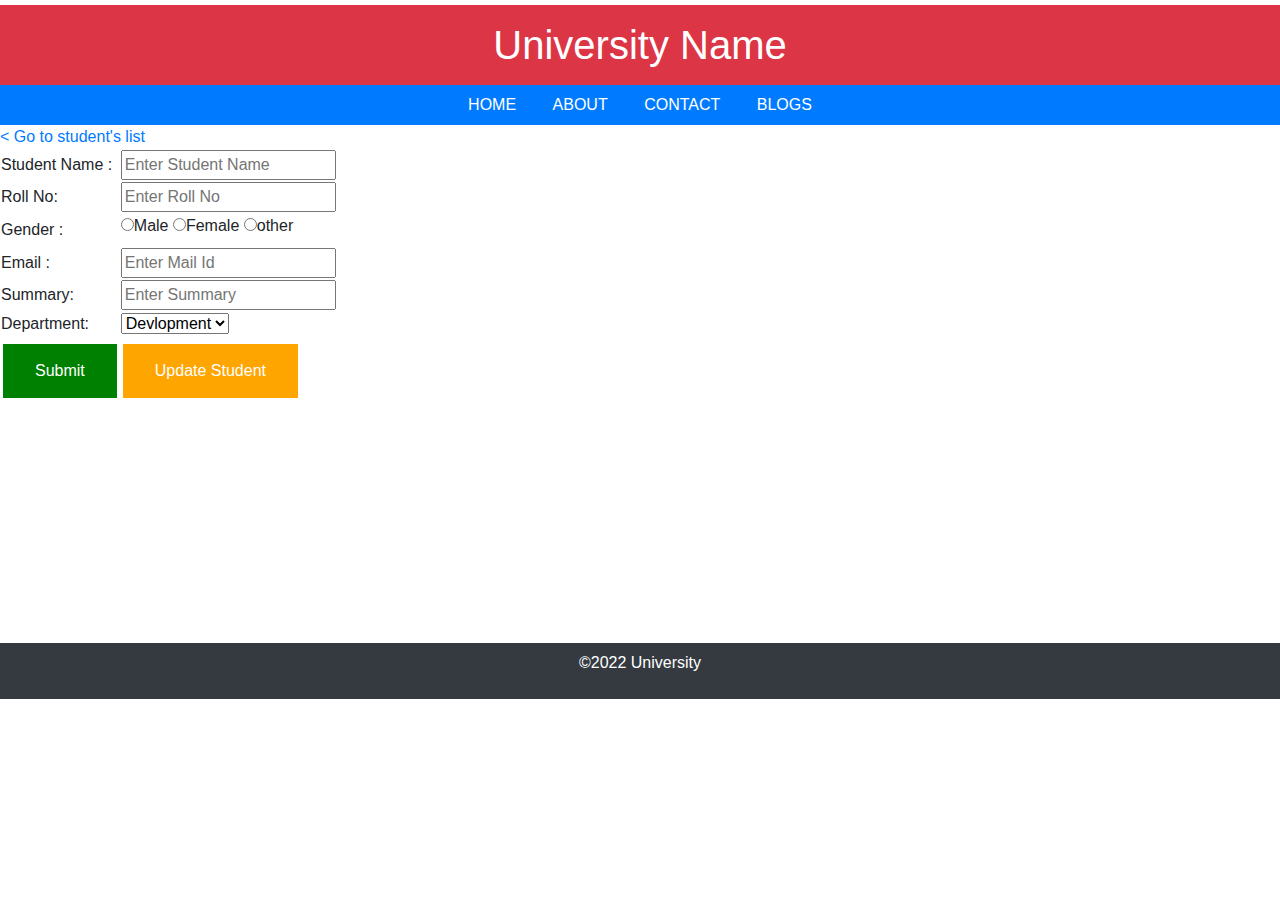
<file: 3_Implementation/src/student information/update student.html>
<!DOCTYPE html>
<html lang="en">

<head>
    <meta charset=utf-8 />
    <meta name="viewport" content="width=device-width, initial-scale=1.0">
    <link rel="stylesheet" href="https://maxcdn.bootstrapcdn.com/bootstrap/4.0.0/css/bootstrap.min.css">
    <title>Student Information</title>
    <style>
    body {
            padding-top: 5px
        }
        
        #button1 {
            background-color: #4CAF50;
            border: none;
            color: white;
            padding: 15px 32px;
            text-align: center;
            text-decoration: none;
            display: inline-block;
            font-size: 16px;
            margin: 4px 2px;
            cursor: pointer;
        }
        
        #button2 {
            background-color: #4CAF50;
            border: none;
            color: white;
            padding: 15px 32px;
            text-align: center;
            text-decoration: none;
            display: inline-block;
            font-size: 16px;
            margin: 4px 2px;
            cursor: pointer;
        }
        
        .wrapper {
            min-height: 100%;
            /* Equal to height of footer */
            /* But also accounting for potential margin-bottom of last child */
            margin-bottom: -50px;
        }
        
        .footer,
        .push {
            height: 50px;
        }
    }
    </style>
    <script type="text/javascript">
        var x = 0;
        var count = 0;
        var array = Array();
        var array1 = Array();
        var array2 = Array();
        var array3 = Array();
        var array4 = Array();

        function add_element_to_array() {
            count++;
            array[x] = document.getElementById("name").value;
            array1[x] = document.getElementById("Roll").value;
            array2[x] = document.getElementById("gender").value;
            array3[x] = document.getElementById("mail").value;
            array4[x] = document.getElementById("Sum").value;

            //alert("Element: " + array[x] + " Added at index " + x);
            x++;
            //document.getElementById("name").value = "";
        }

        function display_array() {
            var e = "<hr/><table border='5'><tr><th>Name<th>Roll No<th>Gender<th>Email<th>Summary</tr>";
            for (var y = 0; y < count; y++) {
                e += "<tr><td> " + array[y] + "</td>";
                e += "<td> " + array1[y] + "</td>";
                e += "<td> " + array2[y] + "</td>";
                e += "<td> " + array3[y] + "</td>";
                e += "<td> " + array4[y] + "</td>";

            }
            e += "</table>";
            document.getElementById("Result").innerHTML = e;

        }
    </script>
</head>

<body bgcolor="#ADD8E6">
    <h1 class="bg-danger text-center text-white p-3 m-0">University Name</h1>
    <nav class="bg-primary text-center p-2 m-0">
        <a class="text-white p-3" href="#">HOME</a>
        <a class="text-white p-3" href="#">ABOUT</a>
        <a class="text-white p-3" href="#">CONTACT</a>
        <a class="text-white p-3" href="#">BLOGS</a>
    </nav>
    <a href="C:\Users\APPLE MAC 6767\Desktop\student information\students list.html">< Go to student's list</a>

    <br/>
    <table>
        <tr>
            <td>
                Student Name :
                <td> <input type="text" id="name" placeholder="Enter Student Name"></input>
                    <tr>
                        <td>Roll No:
                            <td><input type="text" id="Roll" placeholder="Enter Roll No"></input>
                                <tr>
                                    <td>Gender :
                                        <td>
                                            <input type="radio" name="optradio" value="Male" id="gender">Male

                                            <label class="radio-inline">
      <input type="radio" name="optradio" value="Female" id="gender">Female
    </label>
                                            <label class="radio-inline">
      <input type="radio" name="optradio" id="gender" value="other">other
    </label></input>
                                            <tr>
                                                <td>Email :
                                                    <td><input type="text" id="mail" placeholder="Enter Mail Id"></input>
                                                        <tr>
                                                            <td>Summary:
                                                                <td><input type="text" id="Sum" placeholder="Enter Summary"> </input>
                                                                    <tr>
                                                                        <td>
                                                                            Department:
                                                                            <td><select name="Development" id="Dep" form="studentform" id="Dep" placeholder="select Department">
    <option value="Development">Devlopment</option>
  <option value="testing">Testing</option>
  <option value="quality">Quality</option>
  <option value="business">Business</option>
</select>
                                                                                <tr>
                                                                                    <td>
                                                                                        </div>
                                                                                        <tr>
                                                                                            <td>
                                                                                                <input type="button" id="button1" value="Submit" style="background-color: green;" onclick="add_element_to_array();"></input>
                                                                                                <td>
                                                                                                    <a href="C:\Users\APPLE MAC 6767\Desktop\student information\update student.html"> <input type="button" id="button2" value="Update Student" style="background-color: orange;" onclick="display_array();">
                                                                                                        </input>
                                                                                                    </a>
                                                                                                </td>
    </table>

    <div id="Result"></div>

    <div>




</body>
<div>
    <footer>
        <p> <br>
            <p> <br>
                <p> <br>
                    <footer>
                        <p> <br>
                            <p> <br>
                                <p><br>
                    </footer>
    </footer>

</div>

<footer class="bg-dark text-center text-white p-2 ">
    <p>©2022 University</p>
</footer>
<footer>

</html>
</file>
